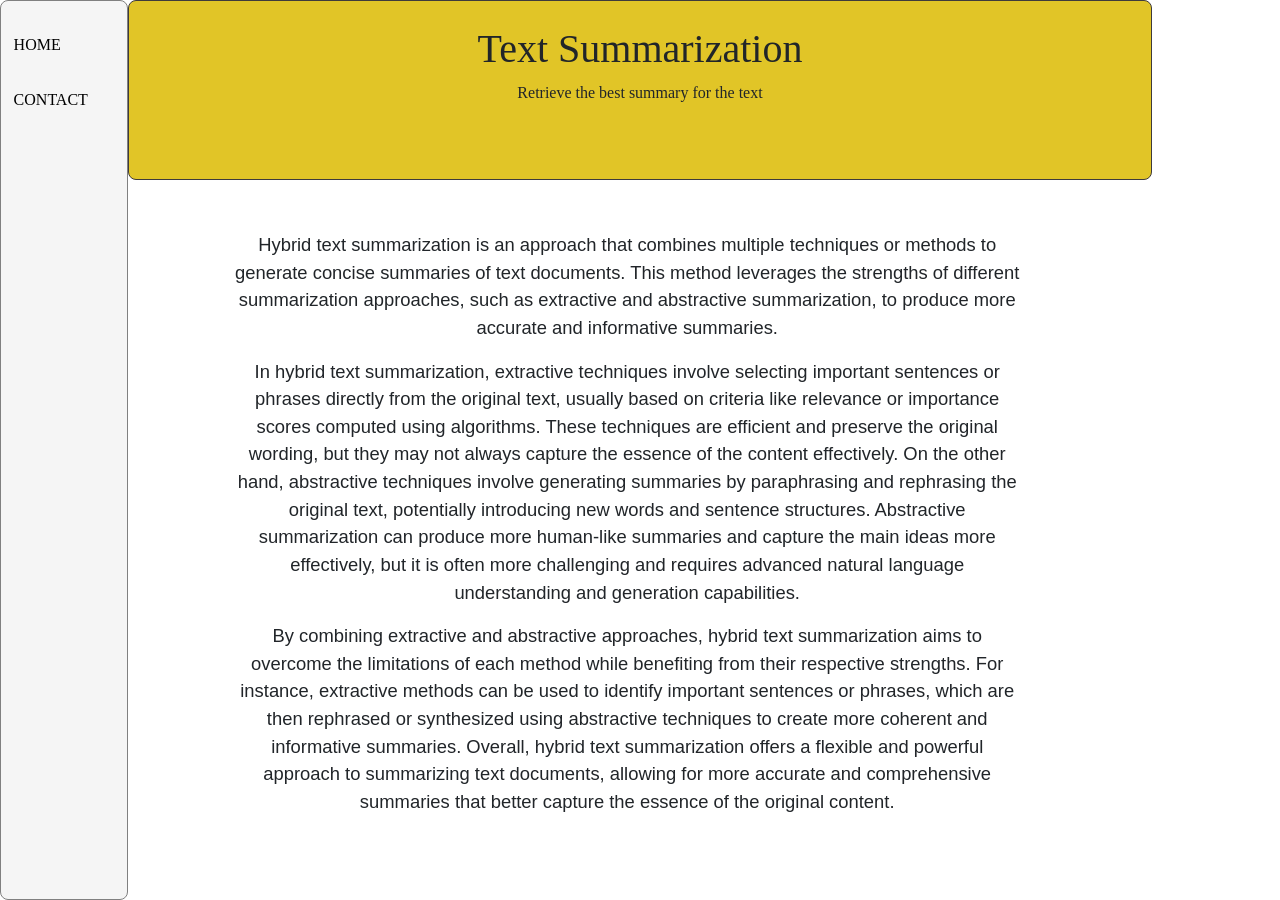
<file: static/about.html>
<!DOCTYPE html>
<html lang="en">

<head>
    <meta charset="UTF-8" />
    <meta name="viewport" content="width=device-width, initial-scale=1.0" />
    <title>ABOUT</title>
    <link rel="stylesheet" href="https://maxcdn.bootstrapcdn.com/bootstrap/4.0.0/css/bootstrap.min.css" integrity="sha384-Gn5384xqQ1aoWXA+058RXPxPg6fy4IWvTNh0E263XmFcJlSAwiGgFAW/dAiS6JXm" crossorigin="anonymous" />
    <link href="about.css" rel="stylesheet" />
</head>

<body>
    <div class="main">
        <div class="menu">
            <div class="m1">
                <a href="home.html">HOME</a>
            </div>
            <!-- <div class="m1">
          <a href="about.html">ABOUT</a>
        </div> -->
            <div class="m1">
                <a href="contact.html">CONTACT</a>
            </div>
        </div>
        <div class="MC">
            <div class="ts">
                <div>
                    <h1>Text Summarization</h1>
                </div>
                <div>
                    <p class="tag">Retrieve the best summary for the text</p>
                </div>
            </div>
            <div class="c1">
                <p>
                    Hybrid text summarization is an approach that combines multiple techniques or methods to generate concise summaries of text documents. This method leverages the strengths of different summarization approaches, such as extractive and abstractive summarization,
                    to produce more accurate and informative summaries.
                    <br />
                </p>
                <p>
                    In hybrid text summarization, extractive techniques involve selecting important sentences or phrases directly from the original text, usually based on criteria like relevance or importance scores computed using algorithms. These techniques are efficient
                    and preserve the original wording, but they may not always capture the essence of the content effectively. On the other hand, abstractive techniques involve generating summaries by paraphrasing and rephrasing the original text, potentially
                    introducing new words and sentence structures. Abstractive summarization can produce more human-like summaries and capture the main ideas more effectively, but it is often more challenging and requires advanced natural language understanding
                    and generation capabilities.
                    <br />
                </p>
                <p>
                    By combining extractive and abstractive approaches, hybrid text summarization aims to overcome the limitations of each method while benefiting from their respective strengths. For instance, extractive methods can be used to identify important sentences
                    or phrases, which are then rephrased or synthesized using abstractive techniques to create more coherent and informative summaries. Overall, hybrid text summarization offers a flexible and powerful approach to summarizing text documents,
                    allowing for more accurate and comprehensive summaries that better capture the essence of the original content.
                </p>
            </div>
    </div>
</body>

</html>
</file>
<file: static/about.css>
body {
    height: 100%;
    width: 100%;
}

.main {
    display: flex;
    flex-direction: row;
    height: 100vh;
    width: 100vw;
    padding: 0;
}

body::-webkit-scrollbar {
    display: none;
}

.ts {
    height: 20vh;
    width: 80vw;
    border: 0.1rem solid rgb(63, 59, 59);
    margin-left: 0;
    /* margin-right: 10%; */
    background-color: rgb(225, 197, 39);
    border-radius: 0.5rem;
    padding-top: 1.5rem;
}

h1 {
    text-align: center;
    font-family: Georgia, "Times New Roman", Times, serif;
}

.tag {
    text-align: center;
    font-family: Georgia, "Times New Roman", Times, serif;
}

.menu {
    display: flex;
    height: 100%;
    width: 10vw;
    border: 0.1rem solid grey;
    border-radius: 0.5rem;
    margin-left: 0;
    text-align: start;
    flex-direction: column;
    /* padding-left: 1.5rem; */
    font-family: Georgia, "Times New Roman", Times, serif;
    font-weight: 500;
    position: relative;
    background-color: whitesmoke;
}

.m1 {
    padding-left: 10%;
    margin-top: 25%;
    /* background-color: bisque; */
}

.m1 a {
    text-decoration: none;
    color: black;
}

.MC {
    width: 80%;
}

.right {
    width: 5%;
}

.c1 {
    width: 70vw;
    height: 80vh;
    text-align: center;
    padding-left: 10%;
    padding-top: 5%;
    overflow: scroll;
    font-size: 1.15rem;
}

.c1::-webkit-scrollbar {
    display: none;
}

.ad {
    width: 10vw;
    border: 0.1rem solid grey;
    border-radius: 0.5rem;
    text-align: center;
    padding-top: 40vh;
    font-size: 2rem;
}

.ad p {
    opacity: 0.1;
}
</file>
